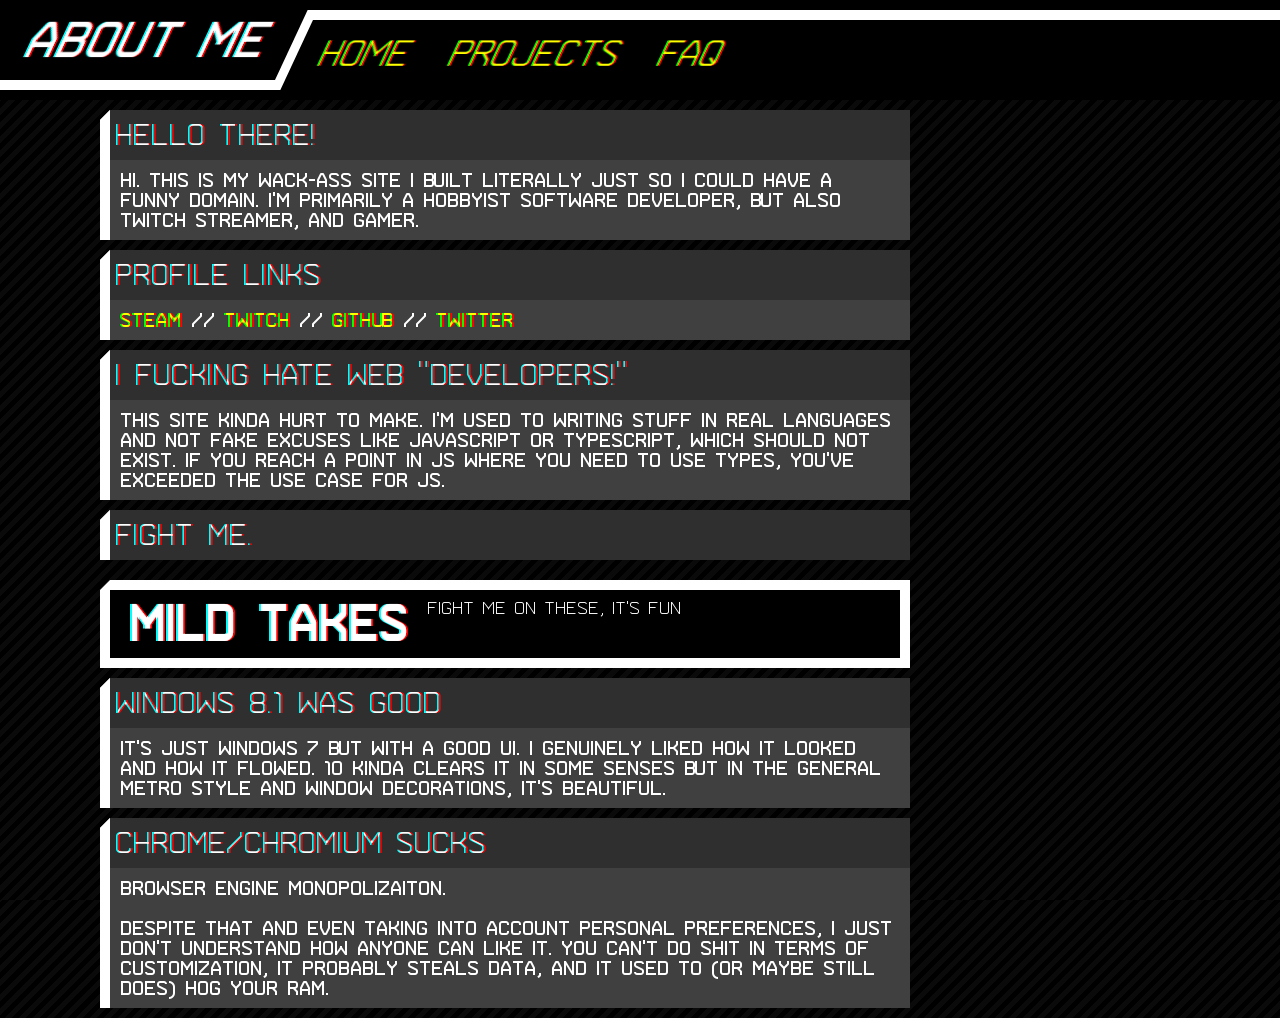
<file: index.html>
<!DOCTYPE html>
<head>
    <title>Headassbtw</title>
    <link rel="icon" type="image/x-icon" href="./favicon.ico">
    <meta name="darkreader" content="NO-DARKREADER-PLUGIN" />
    <link rel="stylesheet" type="text/css" href="style/style_main.css">
    <link rel="stylesheet" type="text/css" href="style/element_style.css">
    <meta content="Headassbtw" property="og:title" />
    <meta content="My homepage, thanks for free hosting github, ily" property="og:description" />
    <meta content="https://headassbtw.github.io/headassbtw" property="og:url" />
    <meta content="https://avatars.githubusercontent.com/u/16214950?v=4" property="og:image" />
    <meta content="#43B581" data-react-helmet="true" name="theme-color" />
</head>
<body>
<div class="main_page_header">
  <div class="mph-inner-0">
    <div class="mph-labelwrapper-0">
      <div class="mph-label-0">
        About Me
      </div>
      <div class="mph-label-1"></div>
    </div>
    <div class="mph-separator-0"></div>
    <div class="mph-content-0">
      <div class="mph-links-0"></div>
      <div class="mph-links-1"></div>
    </div>
  </div>
</div>
<div class="flex_split_if_wide">
  <div class="content_column">
    <div class="content_block">
      <div class="content_block_header">
        <span class="cbh_main_text">Hello There!</span>
      </div>
      <div class="content_block_content">
        Hi. This is my wack-ass site I built literally just so I could have a funny domain. I'm primarily a hobbyist software developer, but also twitch streamer, and gamer.
      </div>
    </div>
    <div class="content_block">
      <div class="content_block_header">
        <span class="cbh_main_text">Profile Links</span>
      </div>
      <div class="content_block_content">
        <a href="https://steamcommunity.com/id/headassbtw/">Steam</a> //
        <a href="https://twitch.tv/headassbtw/">Twitch</a> //
        <a href="https://github.com/headassbtw/">GitHub</a> //
        <a href="https://twitter.com/headassbtw/">Twitter</a>
      </div>
    </div>
    <div class="content_block">
      <div class="content_block_header">
        <span class="cbh_main_text">I fucking hate web "developers!"</span>
      </div>
      <div class="content_block_content">
        This site kinda hurt to make. I'm used to writing stuff in real languages and not fake excuses like javascript or typescript, which should not exist. If you reach a point in JS where you need to use types, you've exceeded the use case for JS.
      </div>
    </div>
    <div class="content_block">
      <div class="content_block_header">
        <span class="cbh_main_text">Fight me.</span>
      </div>
    </div>
  </div>
  <div class="content_column">
    <div class="content_header">
      <h1>MILD TAKES</h1>
      <span class="smol">fight me on these, it's fun</span>
    </div>
    <div class="content_block">
      <div class="content_block_header">
        <span class="cbh_main_text">Windows 8.1 was good</span>
      </div>
      <div class="content_block_content">
        It's just windows 7 but with a good UI. I genuinely liked how it looked and how it flowed. 10 kinda clears it in some senses but in the general metro style and
        window decorations, it's beautiful.
      </div>
    </div>
    <div class="content_block">
      <div class="content_block_header">
        <span class="cbh_main_text">Chrome/Chromium sucks</span>
      </div>
      <div class="content_block_content">
        Browser engine monopolizaiton. <br><br>
        Despite that and even taking into account personal preferences, I just don't understand how anyone can like it.
        You can't do shit in terms of customization, it probably steals data, and it used to (or maybe still does)
        hog your ram.
      </div>
    </div>
    <!--
    <button>shitass</button>
    -->
  </div>
   
  
  
  
</div>
  <script src="script/other_pages.js"></script>
  <script src="script/add_filters.js"></script>
</body>
</file>
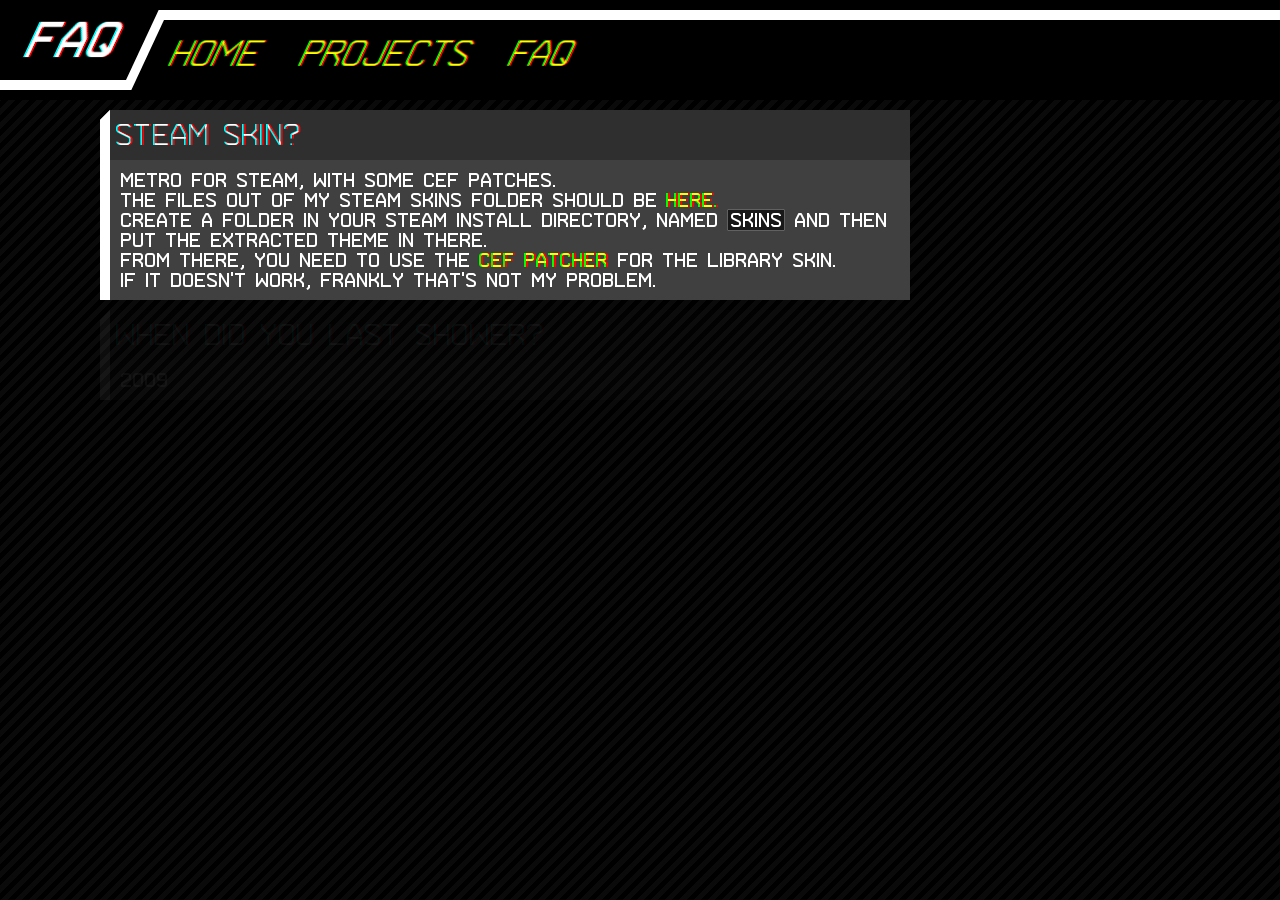
<file: FAQ/index.html>
<!DOCTYPE html>
<html>
  <head>
<meta name="darkreader" content="NO-DARKREADER-PLUGIN" />
    <link rel="stylesheet" type="text/css" href="../style/style_main.css">
    <link rel="stylesheet" type="text/css" href="../style/element_style.css">
    <title>FAQ</title>
    <link rel="icon" type="image/x-icon" href="../favicon.ico">
    <meta content="FAQ" property="og:title" />
  </head>
  <body>
    <div class="main_page_header">
      <div class="mph-inner-0">
        <div class="mph-labelwrapper-0">
          <div class="mph-label-0">
            FAQ
          </div>
          <div class="mph-label-1"></div>
        </div>
        <div class="mph-separator-0"></div>
        <div class="mph-content-0">
          <div class="mph-links-0"></div>
          <div class="mph-links-1"></div>
        </div>
      </div>
    </div>
    <div class="flex_split_if_wide">
      <div class="content_column">
        <div class="content_block">
          <div class="content_block_header">
            <span class="cbh_main_text">Steam Skin?</span>
          </div>
          <div class="content_block_content">
            Metro for steam, with some CEF patches.</br>
            The files out of my steam skins folder should be <a href="https://mega.nz/file/C9tBzRZY#ZcK08WbUXNZMd5U700mxTTwgDNWB1I_E745gIIpYSyQ">here.</a><br>
            Create a folder in your steam install directory, named <span class="codeblock">skins</span> and then put the extracted theme in there.<br>
            From there, you need to use the <a href="https://github.com/PhantomGamers/SFP/">CEF Patcher</a> for the library skin.<br>
            If it doesn't work, frankly that's not my problem.
          </div>
        </div>
        <div class="content_block funny-clear">
          <div class="content_block_header">
            <span class="cbh_main_text">When did you last shower?</span>
          </div>
          <div class="content_block_content">
            2009
          </div>
        </div>
      </div>
      <div class="content_column">

      </div>
    </div>
    
    <script src="../script/other_pages.js"></script>
    <script src="../script/add_filters.js"></script>
  </body>
</html>
</file>
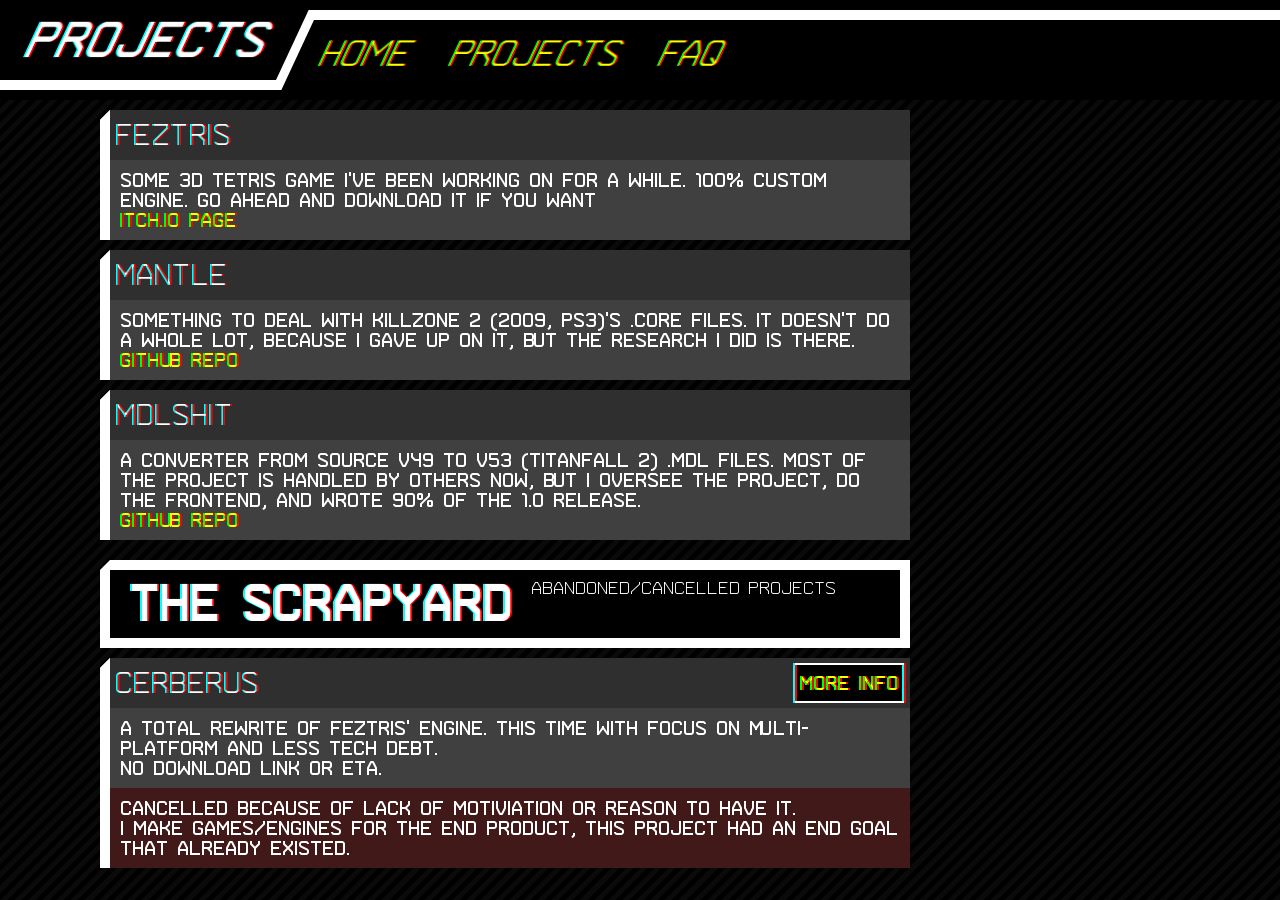
<file: Projects/index.html>
<!DOCTYPE html>
<html lang="en">
<head>
  <meta name="darkreader" content="NO-DARKREADER-PLUGIN" />
    <meta charset="UTF-8">
    <title>Projects</title>
    <link rel="icon" type="image/x-icon" href="../favicon.ico">
    <meta content="Projects" property="og:title" />
    <link rel="stylesheet" type="text/css" href="../style/style_main.css">
    <link rel="stylesheet" type="text/css" href="../style/element_style.css">
</head>
<body>
  <div class="main_page_header">
    <div class="mph-inner-0">
      <div class="mph-labelwrapper-0">
        <div class="mph-label-0">
          Projects
        </div>
        <div class="mph-label-1"></div>
      </div>
      <div class="mph-separator-0"></div>
      <div class="mph-content-0">
        <div class="mph-links-0"></div>
        <div class="mph-links-1"></div>
      </div>
    </div>
  </div>
    <div class="flex_split_if_wide">
      <div class="content_column">
        <div class="content_block">
          <div class="content_block_header">
            <span class="cbh_main_text">Feztris</span>
          </div>
          <div class="content_block_content">
            Some 3D Tetris game I've been working on for a while. 100% custom engine.
            Go ahead and download it if you want<br>
            <a href="https://headassbtw.itch.io/feztris">Itch.io page</a>
          </div>
        </div>
        <div class="content_block">
          <div class="content_block_header">
            <span class="cbh_main_text">Mantle</span>
          </div>
          <div class="content_block_content">
            Something to deal with killzone 2 (2009, PS3)'s .core files. It doesn't do a whole lot, because i gave up on it, but the research i did is there.<br>
            <a href="https://github.com/headassbtw/mantle">GitHub repo</a>
          </div>
        </div>
        <div class="content_block">
          <div class="content_block_header">
            <span class="cbh_main_text">mdlshit</span>
          </div>
          <div class="content_block_content">
            A converter from source v49 to v53 (titanfall 2) .mdl files. Most of the project is handled by others now, but I oversee the project, do the frontend, and wrote 90% of the 1.0 release. <br>
            <a href="https://github.com/headassbtw/mdlshit">GitHub repo</a>
          </div>
        </div>
      </div>
      <div class="content_column">
        <div class="content_header">
          <h1>THE SCRAPYARD</h1>
          <span class="smol">abandoned/cancelled projects</span>
        </div>
        <div class="content_block">
          <div class="content_block_header">
            <span class="cbh_main_text">Cerberus</span>
            <button onclick="window.location.href='./Cerberus/'">More Info</button>
          </div>
          <div class="content_block_content">
            A total rewrite of Feztris' engine. This time with focus on multi-platform and less tech debt.<br>
            No download link or ETA.
          </div>
          <div class="content_block_content project_cancelled">
            Cancelled because of lack of motiviation or reason to have it. </br>
            i make games/engines for the end product, this project had an end goal that already existed.
          </div>
        </div>
      </div>
    </div>
<script src="../script/other_pages.js"></script>
<script src="../script/add_filters.js"></script>
</body>
</html>
</file>
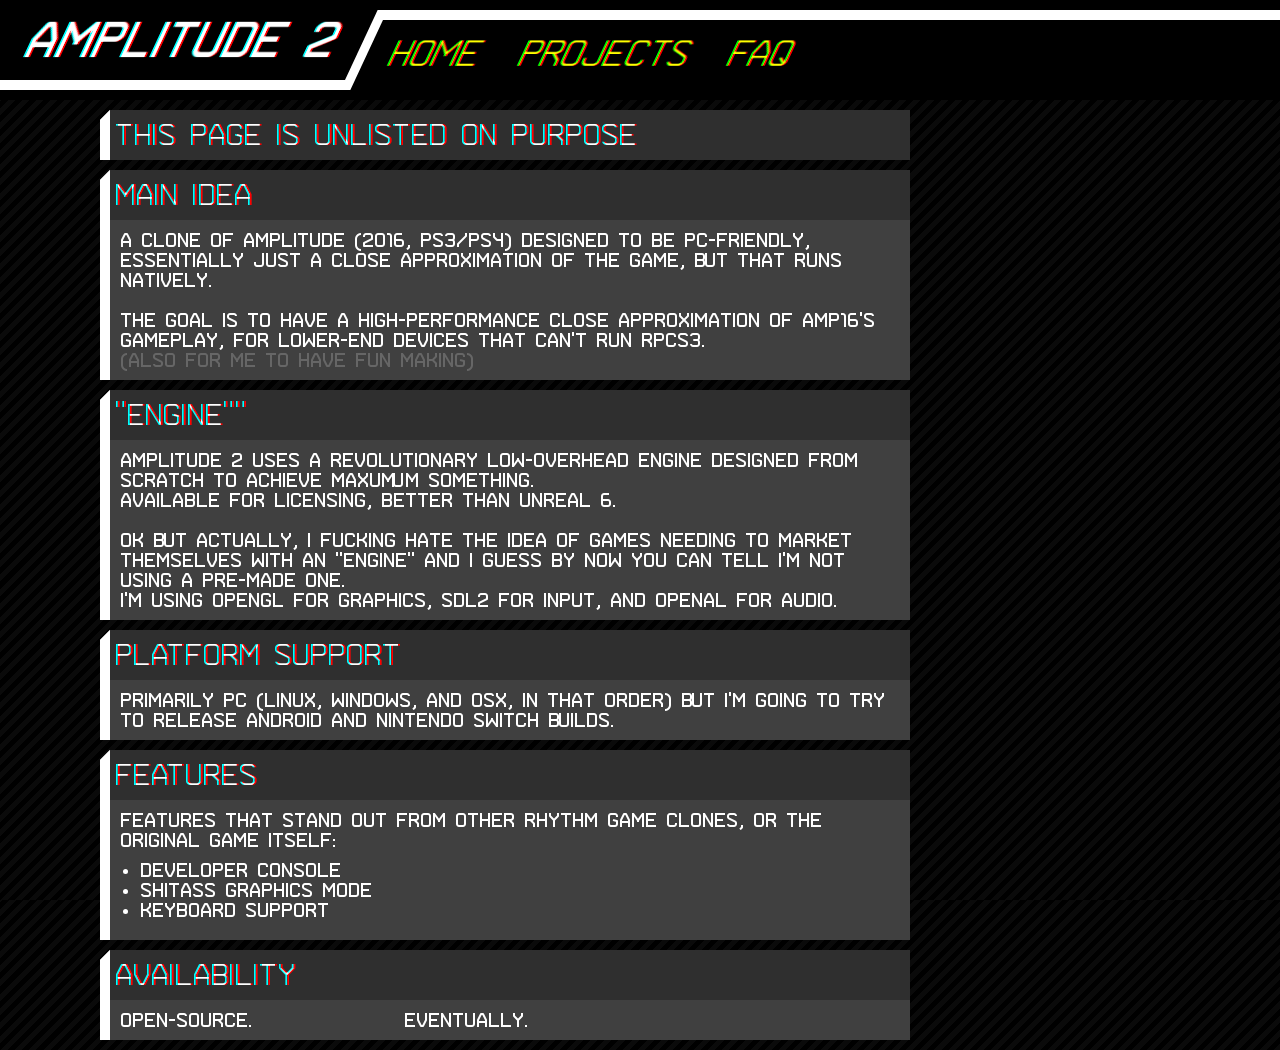
<file: Projects/Amplitude2/index.html>
<!DOCTYPE html>
<html lang="en">
<head>
  <meta name="darkreader" content="NO-DARKREADER-PLUGIN" />
    <meta charset="UTF-8">
    <title>Projects/Amplitude 2</title>
    <!--<link rel="icon" type="image/x-icon" href="./favicon.ico">-->
    <meta content="Projects/Amplitude 2" property="og:title" />
    <link rel="stylesheet" type="text/css" href="../../style/style_main.css">
    <link rel="stylesheet" type="text/css" href="../../style/element_style.css">
</head>
<body>
  <div class="main_page_header">
    <div class="mph-inner-0">
      <div class="mph-labelwrapper-0">
        <div class="mph-label-0">
          Amplitude 2
        </div>
        <div class="mph-label-1"></div>
      </div>
      <div class="mph-separator-0"></div>
      <div class="mph-content-0">
        <div class="mph-links-0"></div>
        <div class="mph-links-1"></div>
      </div>
    </div>
  </div>
    <div class="flex_split_if_wide">
      <div class="content_column">
        <div class="content_block">
          <div class="content_block_header">
            <span class="cbh_main_text">This page is unlisted on purpose</span>
          </div>
        </div>
        <div class="content_block">
          <div class="content_block_header">
            <span class="cbh_main_text">Main Idea</span>
          </div>
          <div class="content_block_content">
            A clone of Amplitude (2016, PS3/PS4)

            Designed to be PC-friendly, essentially just a close approximation of the game, but that runs natively.
            <br><br>
            The goal is to have a high-performance close approximation of Amp16's gameplay, for lower-end devices that can't run RPCS3.
            <br>
            <span style="opacity: 20%;">(Also for me to have fun making)</span>
          </div>
        </div>
        <div class="content_block">
          <div class="content_block_header">
            <span class="cbh_main_text">"Engine""</span>
          </div>
          <div class="content_block_content">
          Amplitude 2 uses a Revolutionary low-overhead engine designed from scratch to achieve maxumum something.<br>
          Available for licensing, better than Unreal 6.
            <br>
            <br>
            Ok but actually, i fucking hate the idea of games needing to market themselves with an "engine" and I guess by now you can tell I'm not using a pre-made one.
            <br>
            I'm using OpenGL for graphics, SDL2 for input, and OpenAL for audio.
          </div>
        </div>
        <div class="content_block">
          <div class="content_block_header">
            <span class="cbh_main_text">Platform support</span>
          </div>
          <div class="content_block_content">
            Primarily PC (linux, windows, and OSX, in that order) but I'm going to try to release Android and Nintendo Switch builds.
          </div>
        </div>
        <div class="content_block">
          <div class="content_block_header">
            <span class="cbh_main_text">Features</span>
          </div>
          <div class="content_block_content">
            Features that stand out from other rhythm game clones, or the original game itself:
            <ul>
              <li>Developer Console</li>
              <li>Shitass Graphics Mode</li>
              <li>Keyboard Support</li>
            </ul>
          </div>
        </div>
        <div class="content_block">
          <div class="content_block_header">
            <span class="cbh_main_text">Availability</span>
          </div>
          <div class="content_block_content">
            Open-source.<span style="opacity:0%;"> . . . . . . . . . . . </span>Eventually.
          </div>
        </div>
        
      </div>
    </div>
<script src="../../script/other_pages.js"></script>
<script src="../../script/add_filters.js"></script>
</body>
</html>
</file>
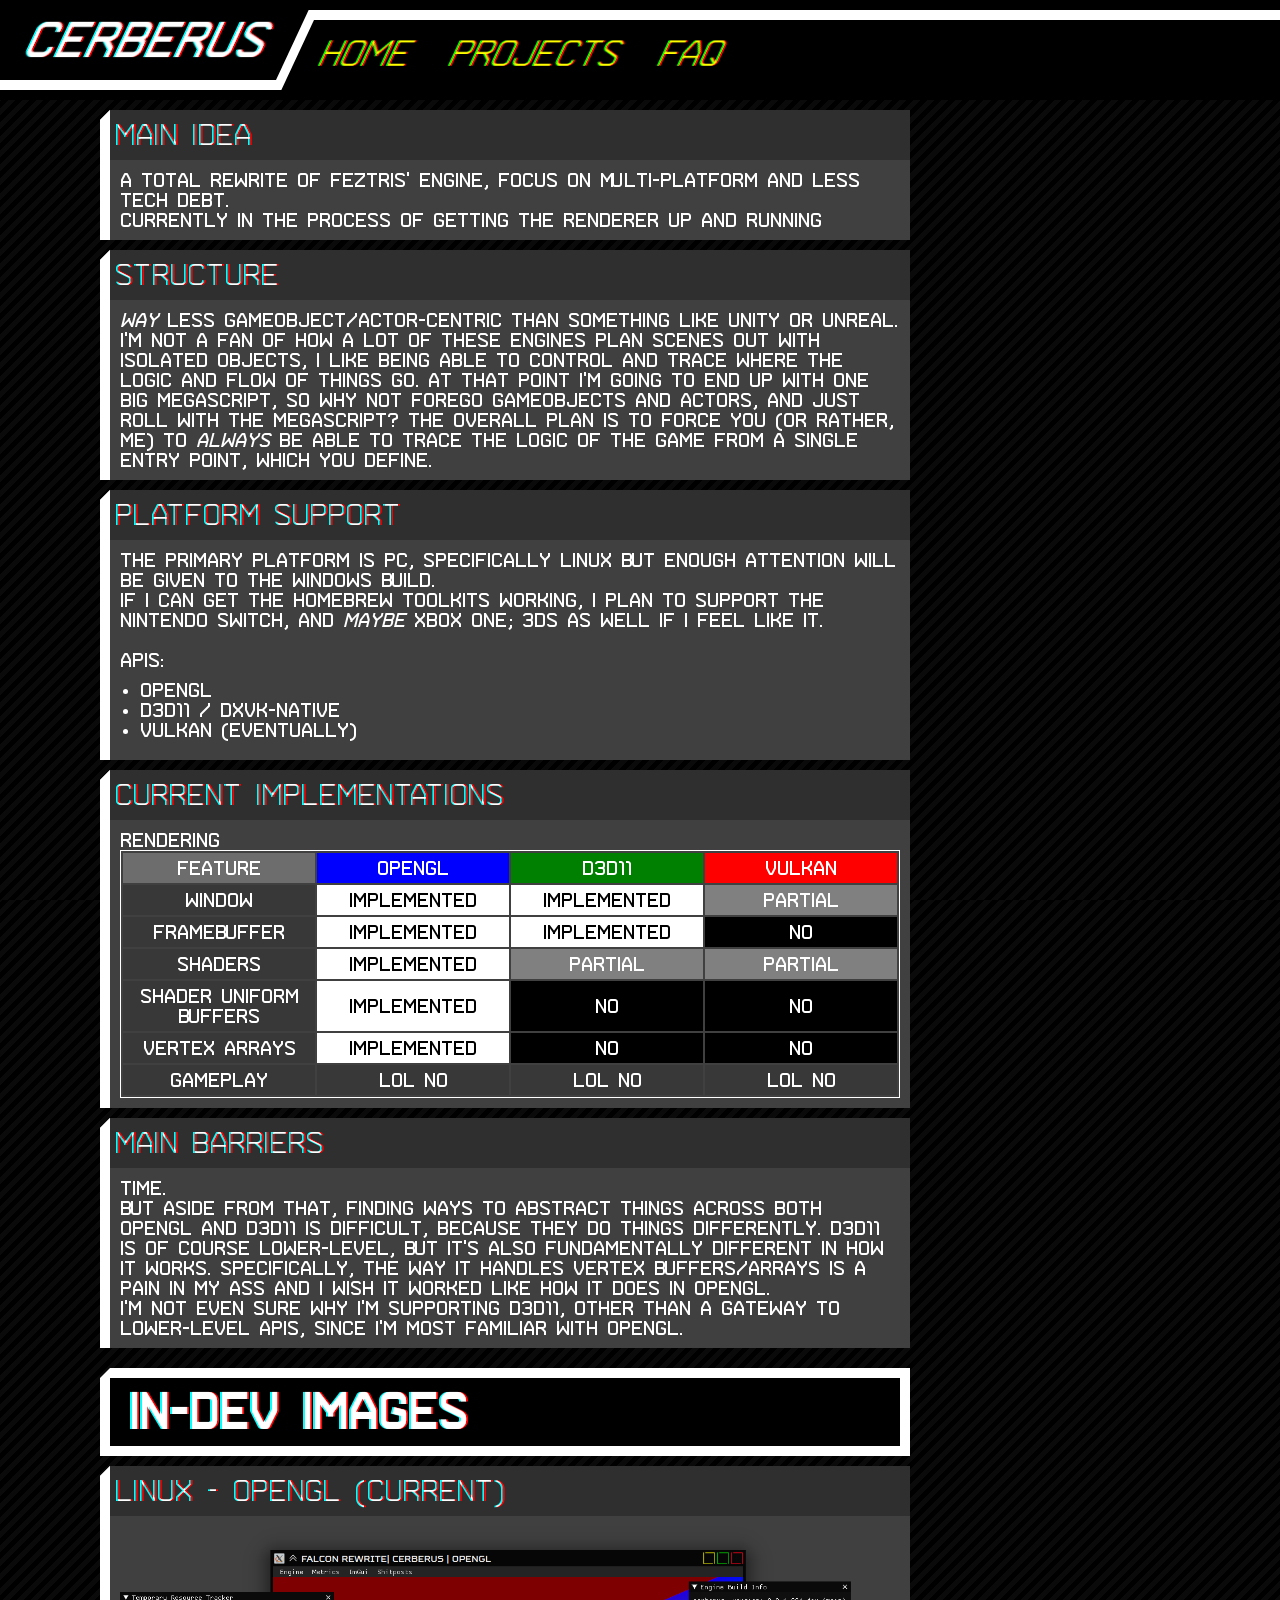
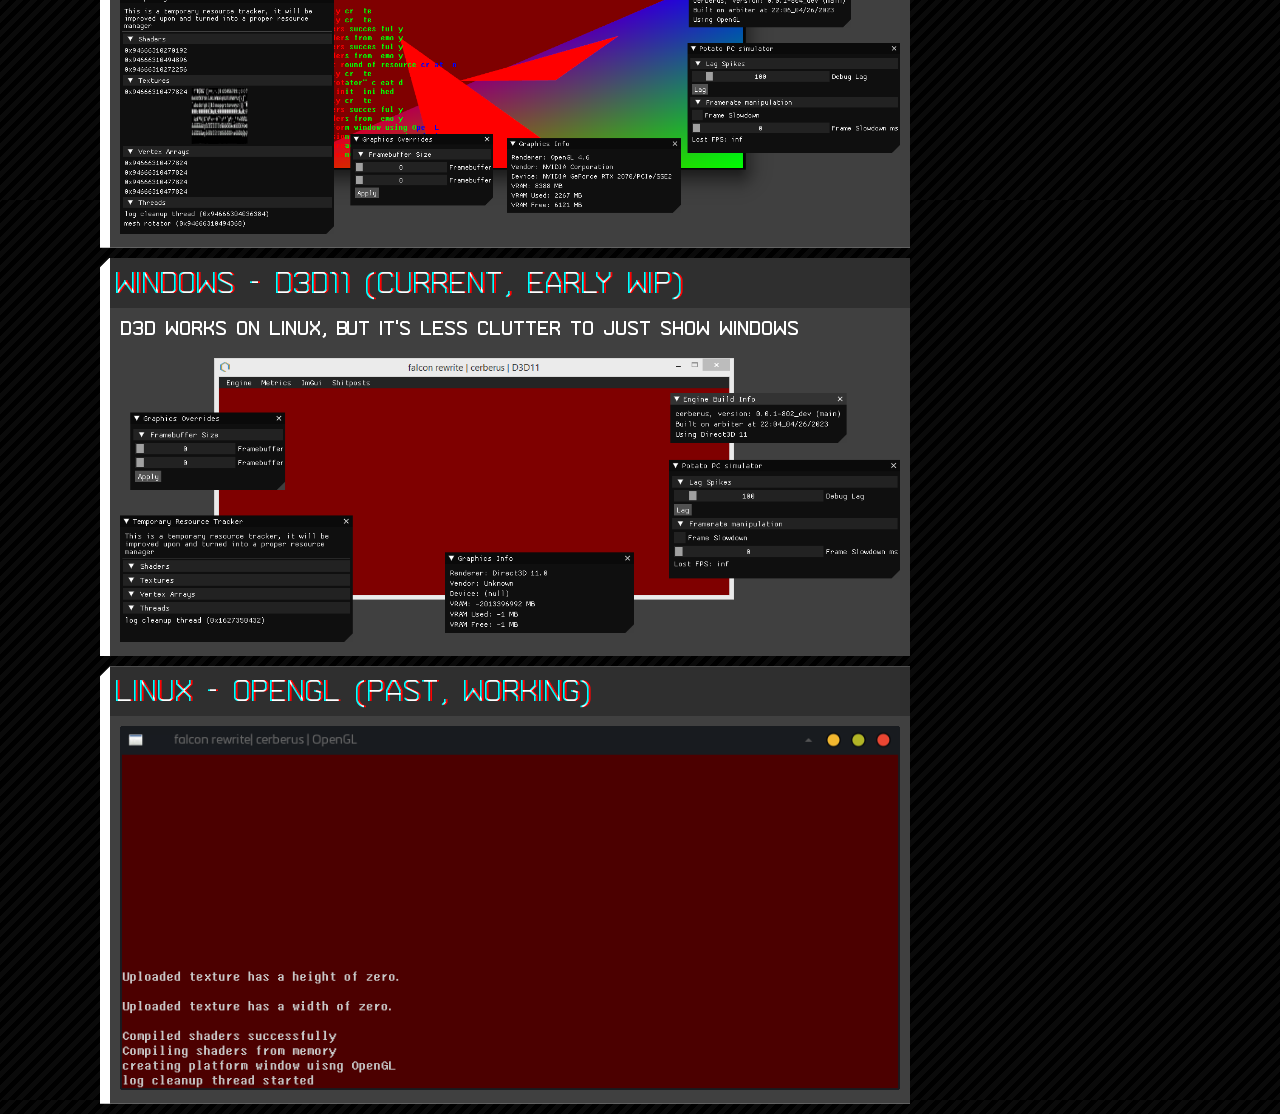
<file: Projects/Cerberus/index.html>
<!DOCTYPE html>
<html lang="en">
<head>
  <meta name="darkreader" content="NO-DARKREADER-PLUGIN" />
    <meta charset="UTF-8">
    <title>Projects/Cerberus</title>
    <link rel="icon" type="image/x-icon" href="./favicon.ico">
    <meta content="Projects/Cerberus" property="og:title" />
    <link rel="stylesheet" type="text/css" href="../../style/style_main.css">
    <link rel="stylesheet" type="text/css" href="../../style/element_style.css">
</head>
<body>
  <div class="main_page_header">
    <div class="mph-inner-0">
      <div class="mph-labelwrapper-0">
        <div class="mph-label-0">
          Cerberus
        </div>
        <div class="mph-label-1"></div>
      </div>
      <div class="mph-separator-0"></div>
      <div class="mph-content-0">
        <div class="mph-links-0"></div>
        <div class="mph-links-1"></div>
      </div>
    </div>
  </div>
    <div class="flex_split_if_wide">
      <div class="content_column">
        <div class="content_block">
          <div class="content_block_header">
            <span class="cbh_main_text">Main Idea</span>
          </div>
          <div class="content_block_content">
            A total rewrite of Feztris' engine, focus on multi-platform and less tech debt.<br>
            Currently in the process of getting the renderer up and running
          </div>
        </div>
        <div class="content_block">
          <div class="content_block_header">
            <span class="cbh_main_text">Structure</span>
          </div>
          <div class="content_block_content">
            <i>WAY</i> less GameObject/Actor-centric than something like Unity or Unreal. <br>
            I'm not a fan of how a lot of these engines plan scenes out with isolated objects,
            I like being able to control and trace where the logic and flow of things go.
            At that point I'm going to end up with one big megascript, so why not forego GameObjects and Actors, and just roll with the MegaScript?

            The overall plan is to force you (or rather, me) to <i>always</i> be able to trace the logic of the game from a single entry point, which you define.
          </div>
        </div>
        <div class="content_block">
          <div class="content_block_header">
            <span class="cbh_main_text">Platform support</span>
          </div>
          <div class="content_block_content">
            The primary platform is PC, specifically linux but enough attention will be given to the Windows build. <br>
            If i can get the homebrew toolkits working, I plan to support the Nintendo Switch, and <i>maybe</i> Xbox One; 3DS as well if I feel like it.<br><br>
            APIS:
            <ul>
              <li>OpenGL</li>
              <li>D3D11 / DXVK-Native</li>
              <li>Vulkan (eventually)</li>
            </ul>
          </div>
        </div>
        <div class="content_block">
          <div class="content_block_header">
            <span class="cbh_main_text">Current Implementations</span>
          </div>
          <div class="content_block_content">
            Rendering
            <table class="custom-table">
              <thead>
                <tr style="background-color: #FFFFFF50;">
                  <td>Feature</td>
                  <td style="background-color: blue;">OpenGL</td>
                  <td style="background-color: green;">D3D11</td>
                  <td style="background-color: red;">Vulkan</td>
                </tr>
              </thead>
              <tbody>
                <tr>
                  <td>Window</td>
                  <td class="table_feature_impl"></td>
                  <td class="table_feature_impl"></td>
                  <td class="table_feature_partial"></td>
                </tr>
                <tr>
                  <td>Framebuffer</td>
                  <td class="table_feature_impl"></td>
                  <td class="table_feature_impl"></td>
                  <td class="table_feature_none"></td>
                </tr>
                <tr>
                  <td>Shaders</td>
                  <td class="table_feature_impl"></td>
                  <td class="table_feature_partial"></td>
                  <td class="table_feature_partial"></td>
                </tr>
                <tr>
                  <td>Shader uniform buffers</td>
                  <td class="table_feature_impl"></td>
                  <td class="table_feature_none"></td>
                  <td class="table_feature_none"></td>
                </tr>
                <tr>
                  <td>Vertex Arrays</td>
                  <td class="table_feature_impl"></td>
                  <td class="table_feature_none"></td>
                  <td class="table_feature_none"></td>
                </tr>
                <tr>
                  <td>Gameplay</td>
                  <td class="table_feature_joke"></td>
                  <td class="table_feature_joke"></td>
                  <td class="table_feature_joke"></td>
                </tr>
              </tbody>
            </table>
            <!--
            Input
            <table class="custom-table">
              <thead>
                <tr style="background-color: #FFFFFF50;">
                  <td>Feature</td>
                  <td style="background-color: orange;">GLFW Keyboard</td>
                  <td style="background-color: orange;">GLFW Gamepad</td>
                  <td style="background-color: blue;">SDL2 Keyboard</td>
                  <td style="background-color: blue;">SDL2 Gamepad</td>
                  <td style="background-color: red;">Xbox (?)</td>
                </tr>
              </thead>
              <tbody>
                <tr>
                  <td>Buttons</td>
                  <td class="table_feature_partial"></td>
                  <td class="table_feature_none"></td>
                  <td class="table_feature_none"></td>
                </tr>
                <tr>
                  <td>Axes</td>
                  <td class="table_feature_none"></td>
                  <td class="table_feature_none"></td>
                  <td class="table_feature_none"></td>
                </tr>
              </tbody>
            </table>-->
          </div>
        </div>
        <div class="content_block">
          <div class="content_block_header">
            <span class="cbh_main_text">Main barriers</span>
          </div>
          <div class="content_block_content">
            Time.<br>
            But aside from that, finding ways to abstract things across both OpenGL and D3D11 is difficult, because they do things differently.
            D3D11 is of course lower-level, but it's also fundamentally different in how it works.
            Specifically, the way it handles vertex buffers/arrays is a pain in my ass and I wish it worked like how it does in OpenGL.
            <br>
            I'm not even sure why I'm supporting D3D11, other than a gateway to lower-level APIs, since I'm most familiar with OpenGL.
          </div>
        </div>
        
      </div>
      <div class="content_column">
        <div class="content_header">
          <h1>In-dev Images</h1>
        </div>
        <div class="content_block">
          <div class="content_block_header">
            <span class="cbh_main_text">Linux - OpenGL (Current)</span>
          </div>
          <div class="content_block_fullwidth_image">
            <img src="linux_opengl_wip_devtools.png"/>
          </div>
        </div>
        <div class="content_block">
          <div class="content_block_header">
            <span class="cbh_main_text">Windows - D3D11 (Current, early WIP)</span>
          </div>
          <div class="content_block_content">
            D3D works on linux, but it's less clutter to just show windows<br>
          </div>
          <div class="content_block_fullwidth_image">
            <img src="windows_d3d11_blank_devtools.png"/>
          </div>
        </div>
        <div class="content_block">
          <div class="content_block_header">
            <span class="cbh_main_text">Linux - OpenGL (Past, working)</span>
          </div>
          <div class="content_block_fullwidth_image">
            <img src="linux_opengl_past_working_logger.png"/>
          </div>
        </div>
      </div>
    </div>
<script src="../../script/other_pages.js"></script>
<script src="../../script/add_filters.js"></script>
</body>
</html>
</file>
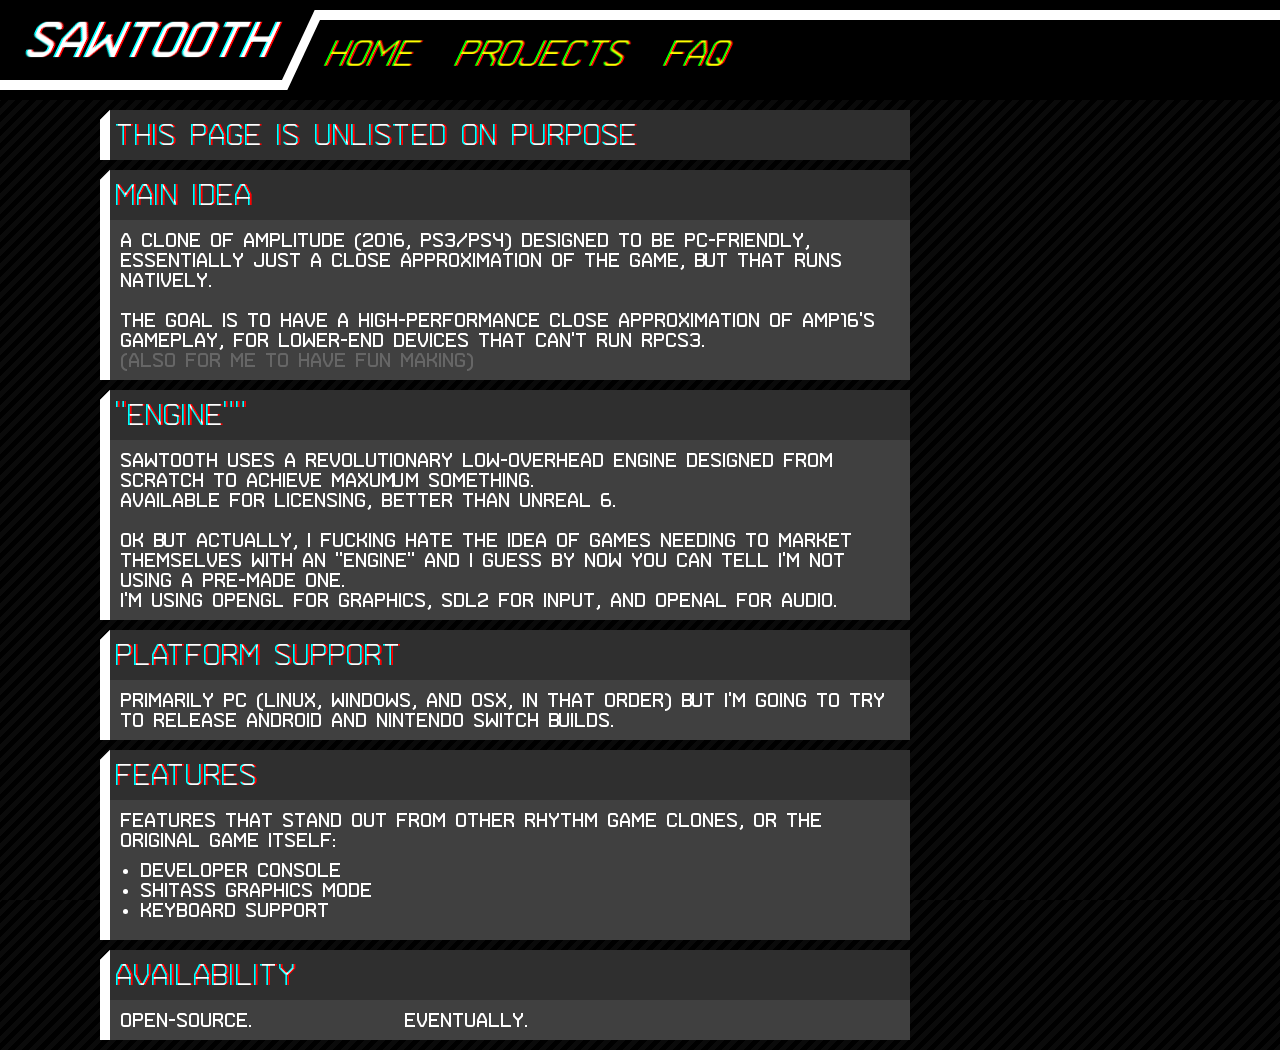
<file: Projects/Sawtooth/index.html>
<!DOCTYPE html>
<html lang="en">
<head>
  <meta name="darkreader" content="NO-DARKREADER-PLUGIN" />
    <meta charset="UTF-8">
    <title>Projects/Sawtooth</title>
    <!--<link rel="icon" type="image/x-icon" href="./favicon.ico">-->
    <meta content="Projects/Sawtooth" property="og:title" />
    <link rel="stylesheet" type="text/css" href="../../style/style_main.css">
    <link rel="stylesheet" type="text/css" href="../../style/element_style.css">
</head>
<body>
  <div class="main_page_header">
    <div class="mph-inner-0">
      <div class="mph-labelwrapper-0">
        <div class="mph-label-0">
          Sawtooth
        </div>
        <div class="mph-label-1"></div>
      </div>
      <div class="mph-separator-0"></div>
      <div class="mph-content-0">
        <div class="mph-links-0"></div>
        <div class="mph-links-1"></div>
      </div>
    </div>
  </div>
    <div class="flex_split_if_wide">
      <div class="content_column">
        <div class="content_block">
          <div class="content_block_header">
            <span class="cbh_main_text">This page is unlisted on purpose</span>
          </div>
        </div>
        <div class="content_block">
          <div class="content_block_header">
            <span class="cbh_main_text">Main Idea</span>
          </div>
          <div class="content_block_content">
            A clone of Amplitude (2016, PS3/PS4)

            Designed to be PC-friendly, essentially just a close approximation of the game, but that runs natively.
            <br><br>
            The goal is to have a high-performance close approximation of Amp16's gameplay, for lower-end devices that can't run RPCS3.
            <br>
            <span style="opacity: 20%;">(Also for me to have fun making)</span>
          </div>
        </div>
        <div class="content_block">
          <div class="content_block_header">
            <span class="cbh_main_text">"Engine""</span>
          </div>
          <div class="content_block_content">
          Sawtooth uses a Revolutionary low-overhead engine designed from scratch to achieve maxumum something.<br>
          Available for licensing, better than Unreal 6.
            <br>
            <br>
            Ok but actually, i fucking hate the idea of games needing to market themselves with an "engine" and I guess by now you can tell I'm not using a pre-made one.
            <br>
            I'm using OpenGL for graphics, SDL2 for input, and OpenAL for audio.
          </div>
        </div>
        <div class="content_block">
          <div class="content_block_header">
            <span class="cbh_main_text">Platform support</span>
          </div>
          <div class="content_block_content">
            Primarily PC (linux, windows, and OSX, in that order) but I'm going to try to release Android and Nintendo Switch builds.
          </div>
        </div>
        <div class="content_block">
          <div class="content_block_header">
            <span class="cbh_main_text">Features</span>
          </div>
          <div class="content_block_content">
            Features that stand out from other rhythm game clones, or the original game itself:
            <ul>
              <li>Developer Console</li>
              <li>Shitass Graphics Mode</li>
              <li>Keyboard Support</li>
            </ul>
          </div>
        </div>
        <div class="content_block">
          <div class="content_block_header">
            <span class="cbh_main_text">Availability</span>
          </div>
          <div class="content_block_content">
            Open-source.<span style="opacity:0%;"> . . . . . . . . . . . </span>Eventually.
          </div>
        </div>
        
      </div>
    </div>
<script src="../../script/other_pages.js"></script>
<script src="../../script/add_filters.js"></script>
</body>
</html>
</file>
<file: style/style_main.css>
@font-face {
    font-family: arame_thin;
    src: url(../Fonts/Arame-Thin.ttf);
}
@font-face {
    font-family: arame_regular;
    src: url(../Fonts/Arame-Regular.ttf);
}

h1{
    font-family: arame_regular;
}

html{
    height: 100%;
    
}
body {
    
    height: 100%;
    background: repeating-linear-gradient(
      -45deg,
      #0A0A0A,
      #0A0A0A 5px,
      #000000 5px,
      #000000 10px
    );
    color: white;
    margin: 0px;
}

.main_page_header {
    width: 100%;
    padding: 0;
    background-color: black;
    font-family: arame_thin;
}

.main_page_header .mph-inner-0 {
    display: flex;
    flex-direction: row;
    background-color: black;
    
}

.main_page_header .mph-labelwrapper-0 {
    width:max-content;
    margin-right: -20px;
}

.main_page_header .mph-label-0 {
    filter: url(#subheader_distort);
    font-family: arame_regular;
    width:inherit;
    
    padding: 5px;
    height: 50px;
    font-size: 50px;
    line-height: 50px;
    margin: 10px 25px;
    margin-left: 25px;
    
    transform: skew(-25deg);
    /*clip-path: polygon(0px 0, 100% 0, calc(100% - 65px) 100%, 0 100%);*/
}
.main_page_header .mph-label-1 {
    background-color: white;
    width: calc(100% - 20px);
    height: 10px;
    margin: 10px;
    margin-left: 0;
}

.main_page_header .mph-separator-0 {
    background-color: white;
    /*width: 53px;*/
    width: 10px;
    height: 80px;
    margin: 10px 10px;
    flex-shrink: 0;
    transform: skew(-25deg);

    /*clip-path: polygon(0 100%, 15px 100%,
    calc(100% - 5px) 10px, 100% 10px,
    100% 0, calc(100% - 10px) 0,
    10px 70px, 0 70px);*/
}

.main_page_header .mph-content-0 {
    height: 80px;
    margin: 10px 0; 
    overflow: hidden;
    width: -webkit-fill-available;
    width:-moz-available;
}

.main_page_header .mph-links-0 {
    background-color: white;
    width:100%;
    height: 10px;
    font-size: 30px;
    line-height: 30px;
}

.main_page_header .mph-links-1 {
    
    width: calc(100%);
    
    height: 60px;
    font-size: 30px;
    line-height: 30px;
    margin-top: 10px;
    margin-right: 10px;
    margin-left: -30px;
    padding-left: 40px;
    display: flex;
    flex-direction: row;
    overflow: hidden;
}

.main_page_header .mph-links-1 a {
    transition: 250ms;
    width:fit-content;
    padding: 5px;
    margin-top: -5px;
    height: 36px;
    font-size: 36px;
    line-height: 36px;
    margin-right: 30px;

    transform: skew(-25deg);
}
.main_page_header .mph-links-1 a:hover {
    line-height: 56px;
    height: 56px;
}


.content_block_header_funnyline{
    width: 10px;
    background-color: red;
    height: 10px;
}

.smol{
    font-size: 70%;
}

.content_block{
    background-color: #ffffff;
    margin: 0px;
    
    
    /*padding-left: 10px;*/
    border-left: 10px solid white;
    margin-top: 10px;
    margin-bottom: 10px;
    text-align: left;
    clip-path: polygon(10px 0, 100% 0, 100% 100%, 0 100%, 0 10px);
}

.content_block{
    width: calc(100% - 10px);
}
.content_block img{
    width: calc(100% - 20px);
}
.content_block_fullwidth_image{
    padding: 10px;
    background-color: #404040 ;
}

@media screen and (min-width: calc(50em + 100px)){
    .content_block{
        width: 50em;
    }
    .content_block img{
        width: calc(50em - 20px);
    }
    .content_block_fullwidth_image{
        background-color: #404040 ;
    }
}




.content_block_header{
    flex: auto;
    flex-direction: row;
    padding: 5px;
    background-color: #000000d0;
    text-align: left;
    font-family: arame_thin;
    display: flex;
}
.content_block_header .cbh_main_text{
    padding: 0px;
    margin: auto;
    margin-left: 0;
    line-height: 30px;
    font-size:30px;
    filter: url(#subheader_distort);
    padding-bottom: 10px;
}
.content_block_content{
    background-color: #404040 ;
    font-family: arame_regular;
    font-size: 20px;
    line-height: 20px;
    vertical-align: center;
    
    padding: 10px;
}
.project_cancelled{
    background-color: #421919;
}

.funny-clear{
    filter: opacity(5%);
    user-select: none;
}

.codeblock{
    background-color: #000000a0;
    padding:2px;
    vertical-align: center;
    border: 1px solid #ffffff50;
    border-radius: 1px;   
}

span{
    content: attr(data-title);
}
.redacted:after{
    background-color: black;
    border: 2px solid black;
    color: red;
    content: "[REDACTED]" !important;
}

.content_header{
    font-family: arame_thin;
    width: 790px;
    font-size: 25px;
    line-height: 30px;
    background-color: black;
    display: flex;
    clip-path: polygon(10px 0, 100% 0, 100% 100%, 0 100%, 0 10px);
    border: 10px solid white;
    /*border-left: none;*/
    margin-top: 10px;
    margin-bottom: 10px;

}

.content_header h1{
    margin: 19px;
    position: relative;
    filter: url(#subheader_distort);
}

.content_column{
    margin-left: 0px;
}
@media screen and (min-width: calc(50em + 100px)){
    .content_column{
        margin-left: 100px;
    }
}

.flex_split_if_wide{
    display: flex;
    flex-direction: column;
}

@media screen and (min-width: calc(100em + 300px)){
    .flex_split_if_wide{
        flex-direction: row;
    }
}
</file>
<file: style/element_style.css>
@keyframes rainbow-bg{
  0%   {background-color: #FF0000}
  25%  {background-color: #80FF00}
  50%  {background-color: #00FFFF}
  75%  {background-color: #8000FF}
  100% {background-color: #FF0000}
}

a{
  color:yellow;
  transition: 250ms;
  text-decoration: none;
  filter: url(#subheader_distort);
}
a:hover{
  color:red;
  filter: none;
}

button{
  font-size: 20px;
  color:yellow;
  font-family: arame_regular;
  background-color: black;
  padding: 4px;
  border: 2px solid white;
  transition: 250ms;
  filter: url(#subheader_distort);
  /*clip-path: polygon(4px 0, 100% 0, 100% 100%, 0 100%, 0 4px);*/
}

button:hover{
  background-color: white;
  color:black;
}

ul{
  margin-top: 10px;
  margin-bottom: 10px;
  padding-inline: 20px;
}
.custom-table{
  width: 100%;
  border: 1px solid white;
}
.custom-table td{
  width: 25%;
  padding: 5px;
  text-align: center;
  background-color: #00000020;
}
.custom-table .table_feature_impl{
  
  background-color: white;
  color: black;
}
.custom-table .table_feature_impl::before{
  content: "Implemented";
}
.custom-table .table_feature_none{
  background-color: black;
}
.custom-table .table_feature_none::before{
  content: "no";
}
.custom-table .table_feature_partial{
  background-color: gray;
}
.custom-table .table_feature_partial::before{
  content: "partial";
}
.custom-table .table_feature_refactor{
  background-color: red;
}
.custom-table .table_feature_refactor::before{
  content: "refactoring";
}
.custom-table .table_feature_workingon{
  background-color: orange;
}
.custom-table .table_feature_workingon::before{
  content: "in progress";
}
.custom-table .table_feature_joke{
  animation: rainbow-bg 2.5s linear;
  animation-iteration-count: infinite;
}
.custom-table .table_feature_joke::before{
  content: "lol no";
}
</file>
